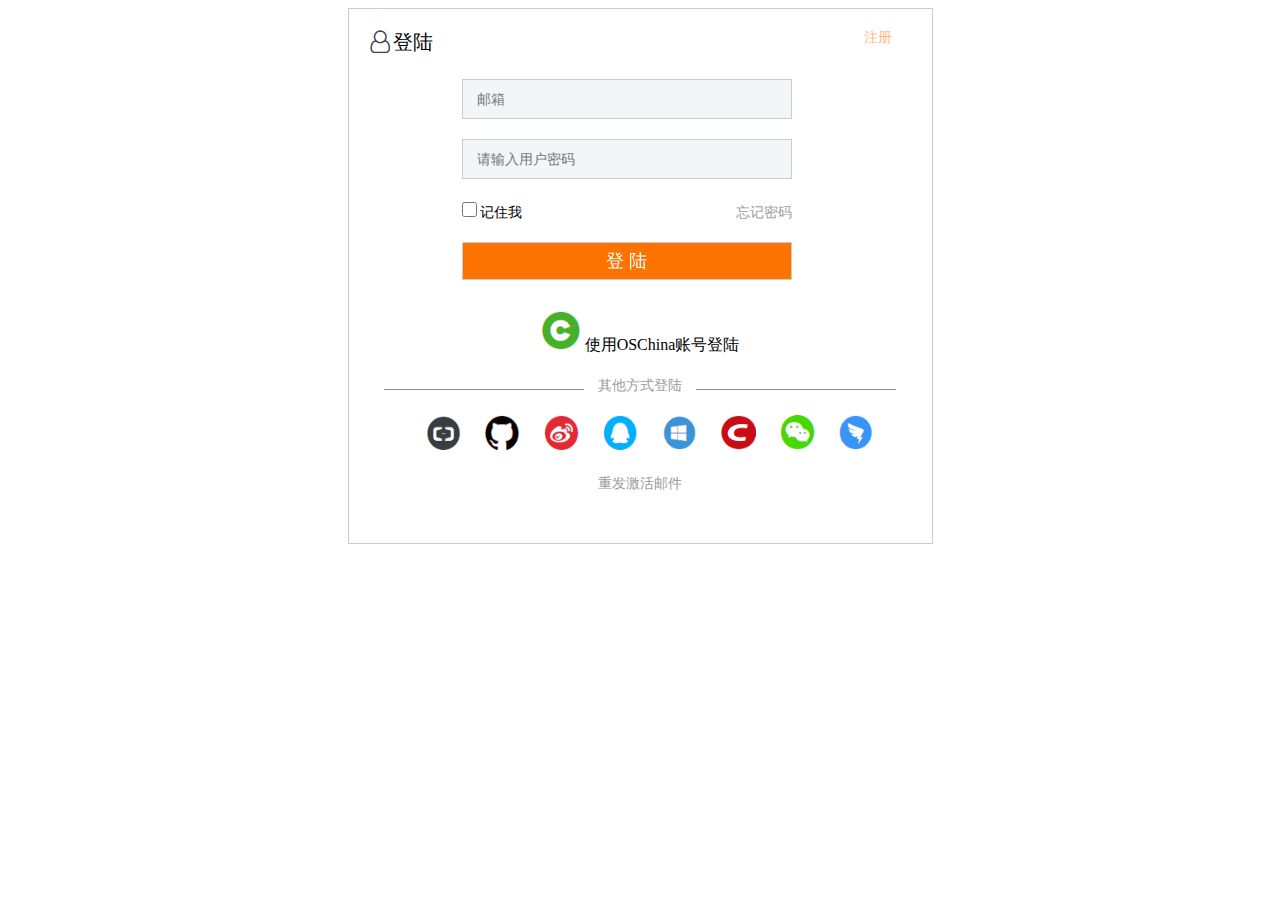
<file: src/main/resources/static/login.html>
<!DOCTYPE html>
<html lang="en">
<head>
    <meta charset="UTF-8">
    <title>用户登陆-码云Gitee.com</title>
    <link rel="stylesheet" type="text/css" href="css/signup.css" />
    <link rel="stylesheet" type="text/css" href="css/login.css" />
</head>
<body>
<div class="container">
    <form method="post" action="http://localhost:8080/login">
        <div class="header">
            <img src="images/register.png" alt=""><span>登陆</span>
            <span class="login_tip"><a href="#">注册</a></span>
        </div>

        <div class="field">
            <input type="text"  placeholder="邮箱" name="email">
        </div>

        <div class="field">
            <input type="password" placeholder="请输入用户密码" name="pwd">
        </div>

        <div class="field" id="remember">
            <input type="checkbox">记住我
            <a href="#">忘记密码</a>
        </div>

        <div class="field" id="login">
            <input type="submit" value="登 陆">
        </div>

        <div id="oschina">
            <img src="images/OSChina.png" alt="">
            <span>使用OSChina账号登陆</span>
        </div>

        <div id="other_login">
            <div class="line"></div>
            <span>其他方式登陆</span>
            <div class="line"></div>
        </div>

        <div id="login_type">
            <img src="images/ali.png" alt="">
            <img src="images/github.png" alt="">
            <img src="images/weibo.png" alt="">
            <img src="images/qq.png" alt="">
            <img src="images/windows.png" alt="">
            <img src="images/csdn.png" alt="">
            <img src="images/wechat.png" alt="">
            <img src="images/dd.png" alt="">
        </div>

        <div id="re_send">
            <span>重发激活邮件</span>
        </div>
    </form>
</div>
</body>
</html>
</file>
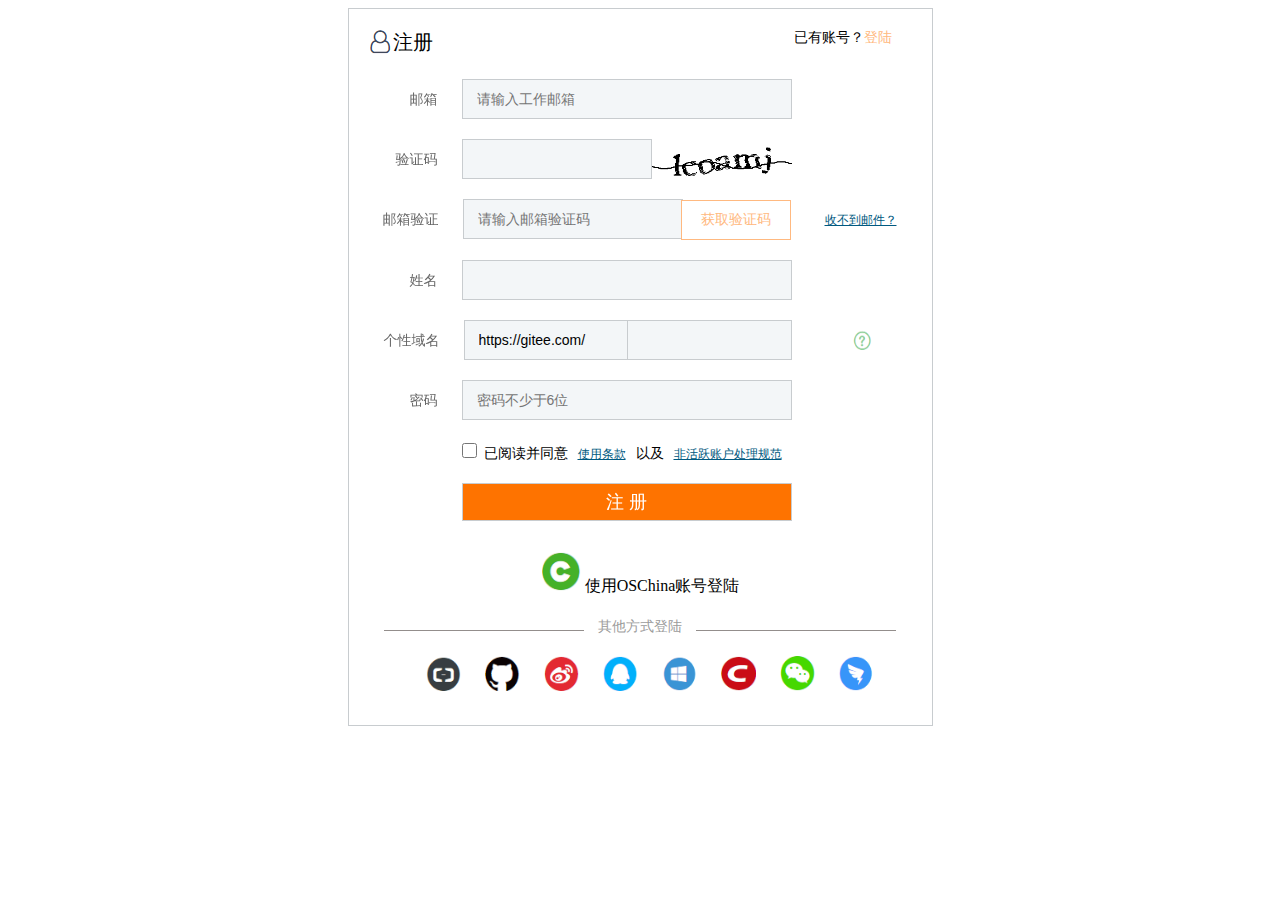
<file: src/main/resources/static/signup.html>
<!DOCTYPE html>
<html lang="en">
<head>
    <meta charset="UTF-8">
    <title>注册用户-码云Gitee.com</title>
    <link rel="stylesheet" type="text/css" href="css/signup.css" />
</head>
<body>
<div class="container">
    <form action="">
        <div class="header">
            <img src="images/register.png" alt=""><span>注册</span>
            <span class="login_tip">已有账号？<a href="#">登陆</a></span>
        </div>

        <div class="field">
            <label for="email">邮箱</label>
            <input type="text" id="email" placeholder="请输入工作邮箱">
        </div>

        <div class="field">
            <label for="code">验证码</label>
            <input type="text" id="code">
            <img class="img" src="images/code.gif" alt="">
        </div>

        <div class="field" style="margin-right: 0">
            <label for="verify">邮箱验证</label>
            <input type="text" id="verify" placeholder="请输入邮箱验证码">
            <input type="button" value="获取验证码" id="verify_code">
            <a href="#" style="margin-left: 30px;margin-right: 35px;font-size: 12px;color: #005980;">收不到邮件？</a>
        </div>
        
        <div class="field">
            <label for="name">姓名</label>
            <input type="text" id="name">
        </div>

        <div class="field" style="margin-right: 0">
            <label for="address1">个性域名</label>
            <input type="text" value="https://gitee.com/" readonly="readonly" id="address1">
            <input type="text" id="address2">
            <img src="images/question.png" alt="" style="width: 20px;height: 20px;margin: 10px 60px;">
        </div>

        <div class="field">
            <label for="password">密码</label>
            <input type="password" id="password" placeholder="密码不少于6位">
        </div>
        
        <div class="field" id="rule">
            <input type="checkbox" id="rules">
            <span>已阅读并同意<a href="#">使用条款</a>以及<a href="#">非活跃账户处理规范</a></span>
        </div>

        <div class="field" id="register">
            <input type="button" value="注 册">
        </div>
        
        <div id="oschina">
            <img src="images/OSChina.png" alt="">
            <span>使用OSChina账号登陆</span>
        </div>

        <div id="other_login">
            <div class="line"></div>
            <span>其他方式登陆</span>
            <div class="line"></div>
        </div>

        <div id="login_type">
            <img src="images/ali.png" alt="">
            <img src="images/github.png" alt="">
            <img src="images/weibo.png" alt="">
            <img src="images/qq.png" alt="">
            <img src="images/windows.png" alt="">
            <img src="images/csdn.png" alt="">
            <img src="images/wechat.png" alt="">
            <img src="images/dd.png" alt="">
        </div>
    </form>
</div>
</body>
</html>
</file>
<file: src/main/resources/static/css/signup.css>
.container {
    text-align: center;
    width: 583px;
    height: 100%;
    padding-bottom: 30px;
    margin: 0 auto;
    border: 1px solid #c8cccf;
}

.field {
    text-align: right;
    margin-top: 20px;
    margin-right: 140px;
}

.header {
    font-size: 20px;
    height: 30px;
    margin: 20px;
}

.header img {
    display: block;
    float: left;
}

.header span {
    float: left;
}

.header .login_tip {
    font-size: 14px;
    float: right;
    margin-right: 20px;
}

.header .login_tip a {
    color: rgb(255, 185, 128);
    text-decoration: none;
}

.field label {
    color: #666666;
    font-size: 14px;
    font-family: -apple-system, BlinkMacSystemFont, "Segoe UI", Helvetica, Arial, "Apple Color Emoji", "Segoe UI Emoji", "Segoe UI Symbol", "Liberation Sans", "PingFang SC", "Microsoft YaHei", "Hiragino Sans GB", "Wenquanyi Micro Hei", "WenQuanYi Zen Hei", "ST Heiti", SimHei, SimSun, "WenQuanYi Zen Hei Sharp", sans-serif;
    font-weight: bold;
    margin-right: 20px;
}

.field input {
    height: 38px;
    width: 300px;
    display: inline-block;
    font-size: 14px;
    background-color: rgb(243, 246, 248);
    outline: 0;
    padding: 0 1em;
    text-decoration: none;
    border: 1px solid #c8cccf;
}

.field img {
    width: 140px;
    height: 40px;
    display: block;
    float: right;
}

.field #code {
    width: 160px;
}

.field #verify_code {
    width: 110px;
    margin-left: -6px;
    height: 40px;
    color: rgb(255, 185, 128);
    background-color: #FFFFFF;
    border: 1px solid rgb(255, 185, 128);
}

.field #verify {
    width: 190px;
}

.field #address1 {
    width: 135px;

}

.field #address2 {
    width: 135px;
    margin-left: -6px;
}

#rule span {
    font-size: 14px;
}

#rule a {
    font-size: 12px;
    margin: 0 10px;
    color: #005980;
}

#register input {
    width: 330px;
    background-color: #fe7300;
    color: #FFF;
    font-size: 18px;
    font-family: -apple-system, BlinkMacSystemFont, "Segoe UI", Helvetica, Arial, "Apple Color Emoji", "Segoe UI Emoji", "Segoe UI Symbol", "Liberation Sans", "PingFang SC", "Microsoft YaHei", "Hiragino Sans GB", "Wenquanyi Micro Hei", "WenQuanYi Zen Hei", "ST Heiti", SimHei, SimSun, "WenQuanYi Zen Hei Sharp", sans-serif
}

#rules {
    height: 15px;
    width: 15px;
}

#oschina img {
    height: 40px;
    width: 40px;
    margin-top: 30px;
}

#oschina span {
    font-size: 16px;
    margin-bottom: 20px;
}

.line {
    height: 1px;
    width: 200px;
    background-color: #938e8c;
    clear: both;
    overflow: hidden;
    display: inline-block;
}

#other_login {
    margin: 20px;
    color: #9b9b9b;
}

#other_login span {
    font-size: 14px;
    margin: 0 10px 0 10px;
}

#login_type img {
    height: 35px;
    width: 35px;
    margin-left: 20px;
}
</file>
<file: src/main/resources/static/css/login.css>
#login input {
    width: 330px;
    background-color: #fe7300;
    color: #FFF;
    font-size: 18px;
    font-family: -apple-system, BlinkMacSystemFont, "Segoe UI", Helvetica, Arial, "Apple Color Emoji", "Segoe UI Emoji", "Segoe UI Symbol", "Liberation Sans", "PingFang SC", "Microsoft YaHei", "Hiragino Sans GB", "Wenquanyi Micro Hei", "WenQuanYi Zen Hei", "ST Heiti", SimHei, SimSun, "WenQuanYi Zen Hei Sharp", sans-serif
}

#remember input {
    width: 15px;
    height: 15px;
}

#remember a {
    color: #9b9b9b;
    text-decoration: none;
    margin-left: 210px;
}

#remember {
    font-size: 14px;
}

#re_send {
    margin: 20px;
    color: #9b9b9b;
}

#re_send span {
    font-size: 14px;
    margin: 0 10px 0 10px;
}
</file>
